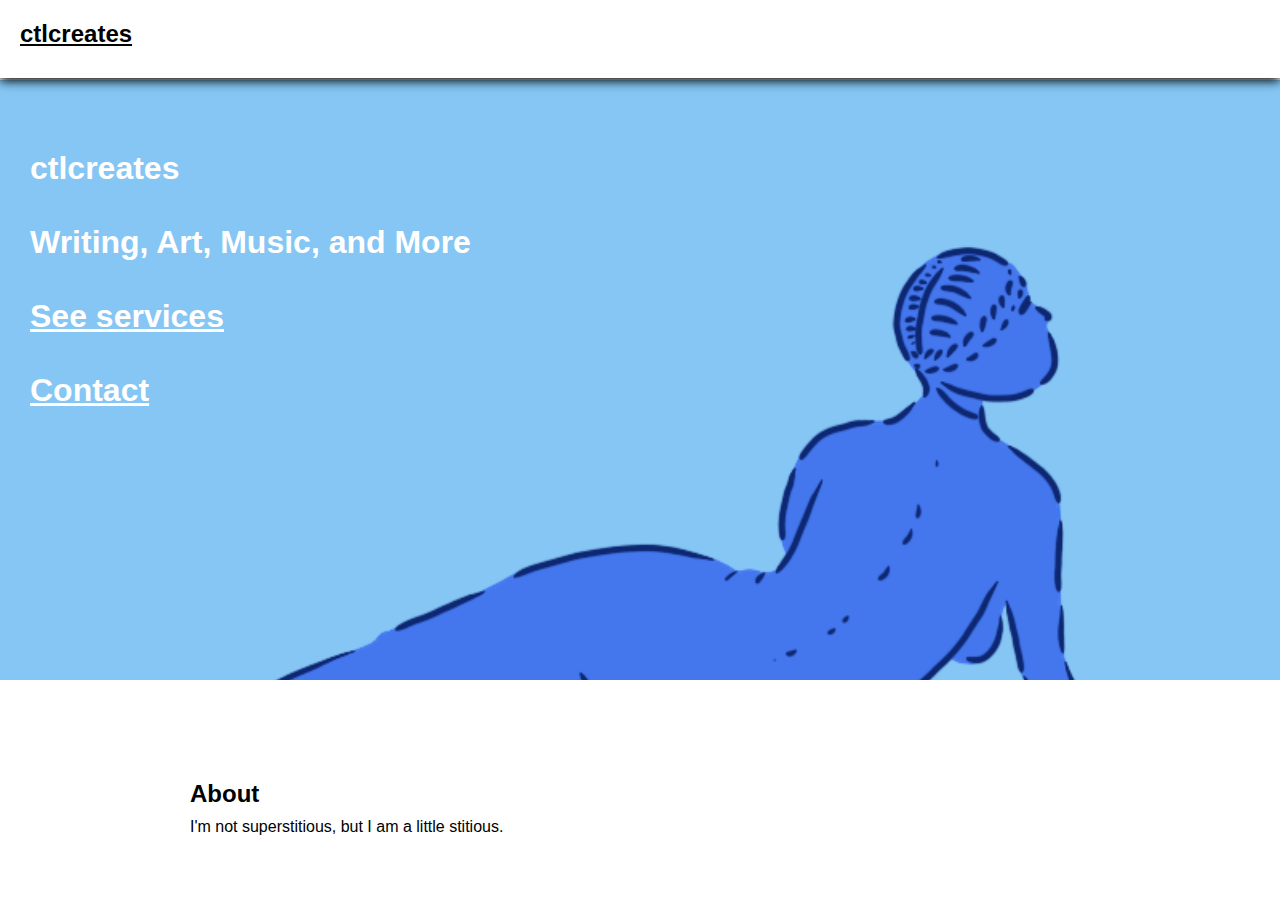
<file: index.html>
<!DOCTYPE html>
<html lang="en">
<head>
    <meta charset="UTF-8">
    <meta http-equiv="X-UA-Compatible" content="IE=edge">
    <meta name="viewport" content="width=device-width, initial-scale=1.0">
    <link rel="stylesheet" href="./index.css">
    <title>ctlcreates</title>
</head>
<body>
    <header> 
        <h2>
            <a href="./index.html">ctlcreates</a>
        </h2>
    </header>
    <main>
        <div class='hero'>
            <h1>
                ctlcreates
                <br>
                <br>
                Writing, Art, Music, and More
                <br>
                <br>
                <a href="#services">
                    See services
                </a>
                <br>
                <br>
                <a href="#contact">
                    Contact
                </a>
            </h1>
            <img width="100%" src="./assets/hero.png" alt="">
        </div>
        <section>
            <h2>About</h2>
            <p>I'm not superstitious, but I am a little stitious.</p>
        </section>
        <hr>
        <div id="services"></div>
        <section>
            <h2>Services</h2>
            <div class='tiles'>
                <a href="./writing.html">
                    Writing
                    <br>
                    <br>
                    <img width="250" height="250" src="./assets/kr-book.png" alt="">
                </a>
                <a href="./illustration.html">
                    Illustration
                    <br>
                    <br>
                    <img width="250" height="250" src="./assets/blue-woman.png" alt="">
                </a>
                <a href="./illustration.html">
                    Music
                    <br>
                    <br>
                    <img width="250" height="250" src="./assets/guitar-man.png" alt="">
                </a>
            </div>
        </section>
        <hr>
        <div id="contact"></div>
        <section>
            <h2>Contact</h2>
            <div class='tiles'>
                <a href="">Instagram</a>
                <a href="">Twitter</a>
                <a href="">Email</a>
            </div>
        </section>
        <footer>
            <div class="tiles">
                <a href="./index.html">Home</a>
                <a href="./index.html#contact">Contact</a>
                <a href="./writing.html">Writing</a>
                <a href="./illustration.html">Illustration</a>
                <a href="./music.html">Music</a>
            </div>
        </footer>
    </main>
</body>
</html>
</file>
<file: index.css>
* {
    font-family: sans-serif;
    box-sizing: border-box;
    margin: 0;
    padding: 0;
    scroll-behavior: smooth;
}

h2 {
    padding-bottom: 10px;
}
hr {
    width: 100%;
}
h1 {
    margin-top: 50px;
}

button {
    padding-left: 15px;
    padding-right: 15px;
    padding-top: 7.5px;
    padding-bottom: 7.5px;
}

a {
    color: inherit;
}

ul {
    padding-left: 20px;
}

body {
    position: relative;
    height: 100vh;
    width: 100vw;
    max-width: 100vw;
    max-height: 100vh;
}

main {
    padding-top: 80px;
    height: 100vh;
    width: 100vw;
    max-width: 100vw;
    max-height: 100vh;
    display: flex;
    flex-direction: column;
    align-items: center;
    overflow-y: scroll;
}

header {
    z-index: 9999;
    width: 100%;
    background: white;
    padding: 20px;
    position: absolute;
    box-shadow: 0px 3px 10px black;
    top: 0;
}

.hero {
    position: relative;
    top: 0;
    display: flex;
    overflow: hidden;
    min-height: 600px;
    width: 100%;
}

.hero img {
    object-fit: cover;
}

.hero h1 {
    position: absolute;
    top: 20px;
    left: 30px;
    color: white;
}

footer {
    width: 100%;
    background: rgb(240, 240, 240);
    padding: 20px; 
    padding-bottom: 300px;
    border-top: 1px solid grey;
}

section {
    width: 100%;
    max-width: 1000px;
    padding-top: 100px;
    padding-bottom: 100px;
    padding-left: 50px;
    padding-right: 50px;
    display: flex;
    flex-direction: column;
}

form {
    display: flex;
    flex-direction: column;
}

img {
    object-fit: cover;
}

.tiles {
    justify-content: center;
    display: flex;
    flex-wrap: wrap;
}

.tiles a {
    margin: 25px;
    text-align: center;
    font-size: 22px;
}

.tiles img {
    height: 250px;
    width: 250px;
}
</file>
